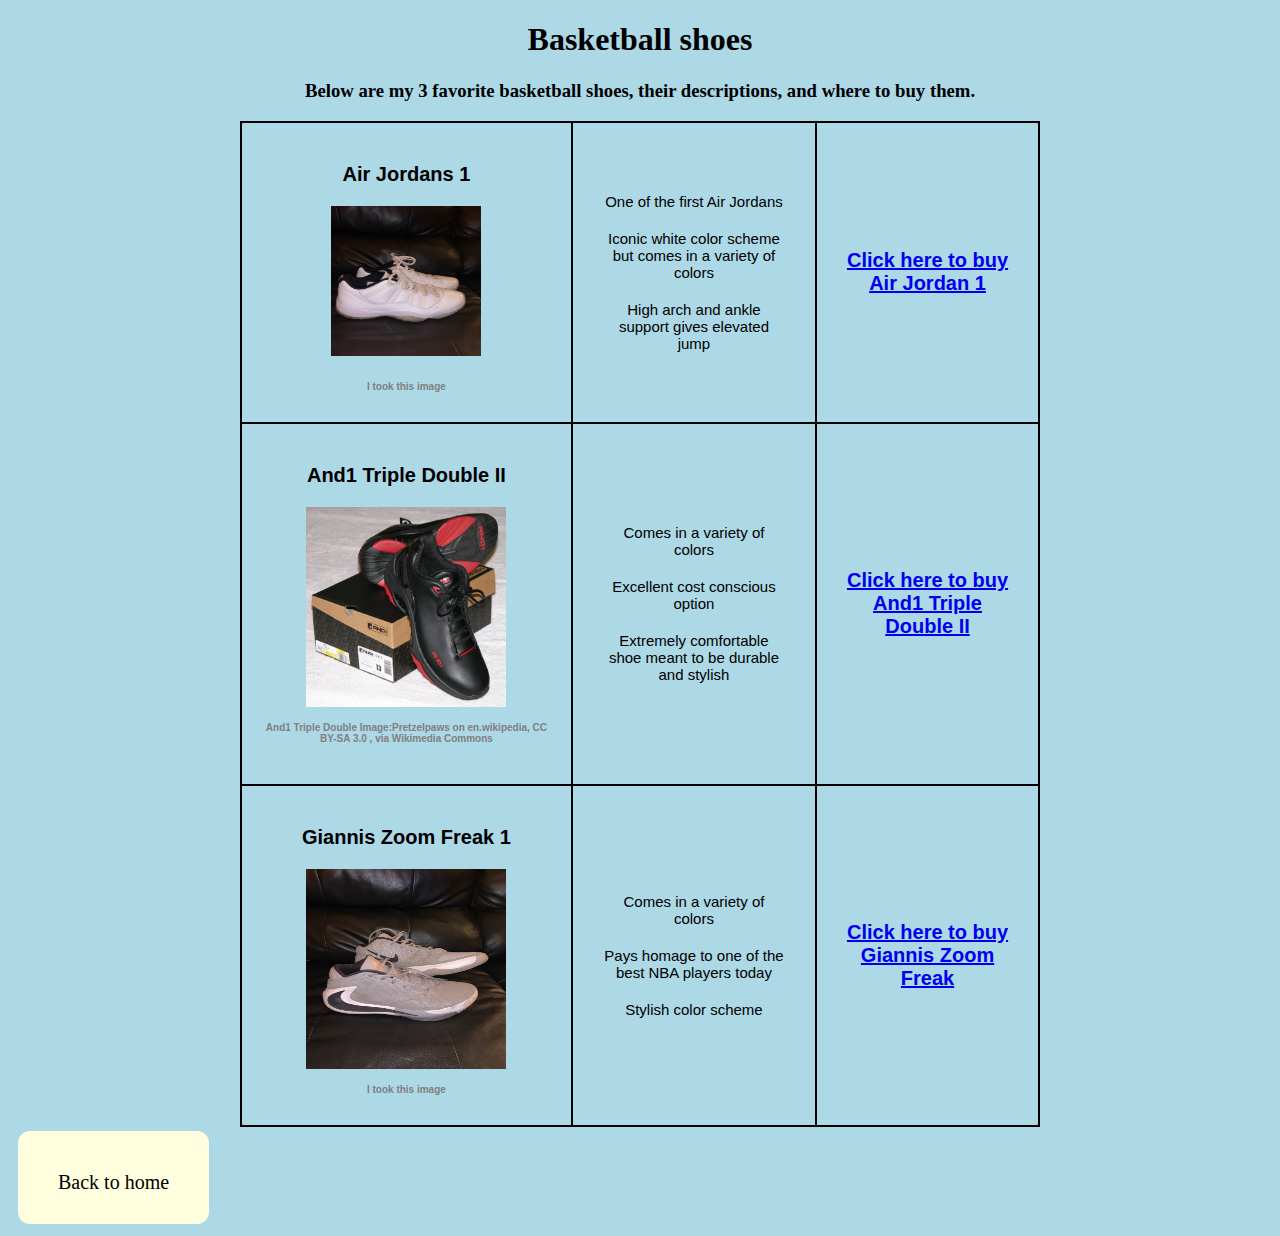
<file: basketball.html>
<!DOCTYPE html>

<html>
  <head>
    <title>Arun's favorite shoes - Basketball shoes</title>
    <link href="styles.css" rel="stylesheet">
  </head>

  <body>
  <h1 class="h1">Basketball shoes</h1>
  <h3 class="h3">Below are my 3 favorite basketball shoes, their descriptions, and where to buy them.</h3>

  <table class="shoe-table">

    <tr>
      <th class="shoe-table">
        <p>Air Jordans 1<p>
        <image src="11s.jpg" width="150" height="150" alt="White Jordan 1s">
        <p class="attribution"> I took this image</p>
      </th>

      <th class="description-table">
        <dl>
          <dt class="desc-list">One of the first Air Jordans</dt>
          <dt class="desc-list">Iconic white color scheme but comes in a variety of colors</dt>
          <dt class="desc-list">High arch and ankle support gives elevated jump</dt>

        </dl>
      </th>

      <th class="shoe-table">
        <a href="https://www.nike.com/w/jordan-1-shoes-4fokyzy7ok">
        Click here to buy Air Jordan 1
       </a>
      </th>
    </tr>

    <tr>

      <th class="shoe-table">
        <p>And1 Triple Double II</p>
        <image src="and1.jpeg" width="200" height="200" alt="Black and Red And1 Triple Double II">
        <p class="attribution">And1 Triple Double Image:Pretzelpaws on en.wikipedia, CC BY-SA 3.0 <http://creativecommons.org/licenses/by-sa/3.0/>, via Wikimedia Commons<p>
      </th>

      <th class="description-table">
        <!-- use description list tag -->
        <dl>
          <dt class="desc-list">Comes in a variety of colors</dt>
          <dt class="desc-list">Excellent cost conscious option</dt>
          <dt class="desc-list">Extremely comfortable shoe meant to be durable and stylish</dt>
        </dl>

      </th>

      <th class="shoe-table">
        <a href="https://www.ebay.com/itm/183550072295"> Click here to buy And1 Triple Double II </a>
      </th>
    </tr>

    <tr>
    <th class="shoe-table">
      <p>Giannis Zoom Freak 1</p>
      <image src="Giannis.jpg" width="200" height="200" alt="Giannis Zoom Freak 1 Grey">
      <p class="attribution">I took this image </p>
    </th>

    <th class="shoe-table">
      <dl>
        <dt class="desc-list">Comes in a variety of colors</dt>
        <dt class="desc-list">Pays homage to one of the best NBA players today</dt>
        <dt class="desc-list">Stylish color scheme</dt>
      </dl>
    </th>

    <th class="shoe-table">
      <a href="https://www.nike.com/basketball/zoom-freak-1"> Click here to buy Giannis Zoom Freak</a>
    </th>
    </tr>
  </table>

  <nav>
  <a href="index.html" class="button">Back to home</a>
  </nav>

  </body>
</html>
</file>
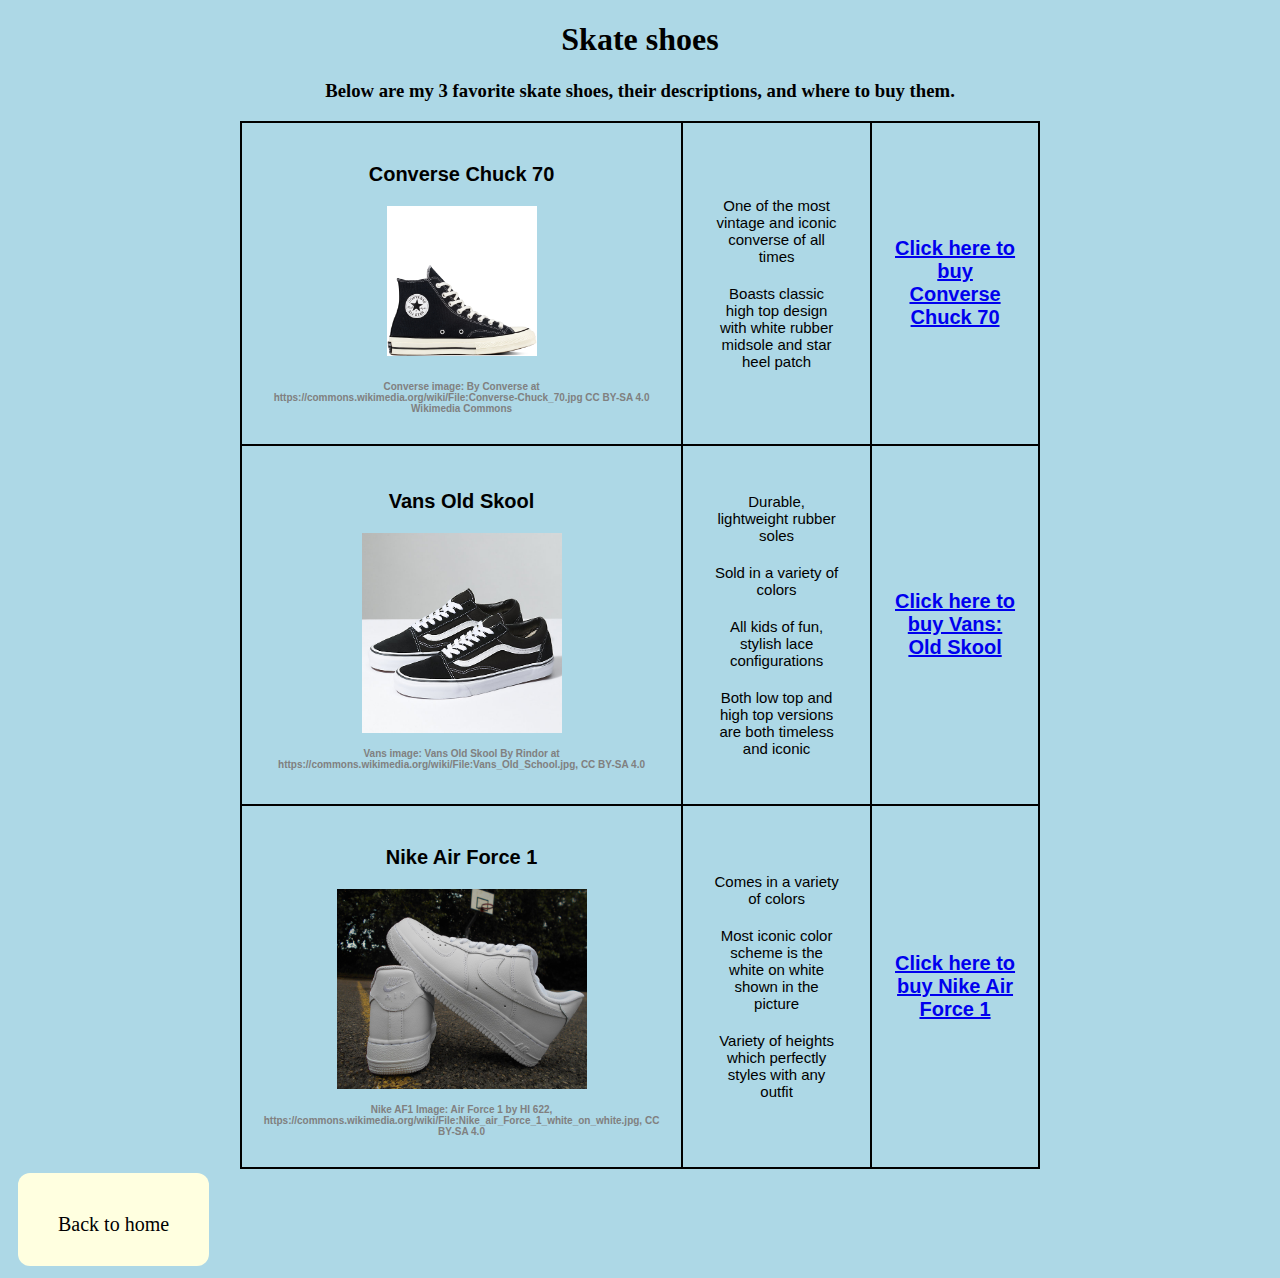
<file: skate.html>
<!DOCTYPE html>

<html>
  <head>
    <title>Arun's favorite shoes - skate shoes</title>
    <link href="styles.css" rel="stylesheet">
  </head>

  <body>
  <h1 class="h1">Skate shoes</h1>
  <h3 class="h3">Below are my 3 favorite skate shoes, their descriptions, and where to buy them.</h3>

  <table class="shoe-table">

    <tr>
      <th class="shoe-table">
        <p>Converse Chuck 70<p>
        <image src="converse.jpeg" width="150" height="150" alt="Black and White Converse Chuck 70">
        <p class="attribution"> Converse image: By Converse at https://commons.wikimedia.org/wiki/File:Converse-Chuck_70.jpg CC BY-SA 4.0  Wikimedia Commons </p>
      </th>

      <th class="description-table">
        <dl>
          <dt class="desc-list">One of the most vintage and iconic converse of all times</dt>
          <dt class="desc-list">Boasts classic high top design with white rubber midsole and star heel patch</dt>
        </dl>
      </th>

      <th class="shoe-table">
        <a href="https://www.converse.com/shop/chuck-70-shoes?cp=PSH_PRF_CNV_NA_US_EN_20200811_RISE_CoreChuck70_X_X_X_X_Google_X_X_chuck%2070_Chuck+70+-+General_X_X_bpcorechuck70&matchtype=e&device=c&gclid=CjwKCAiA1JGRBhBSEiwAxXblwWiVROdGNer8zbV5xniyc2L5m8lGW4K6QlE2m5-1AGyS5kogRWdIUBoC_jQQAvD_BwE&gclsrc=aw.ds">
        Click here to buy Converse Chuck 70
       </a>
      </th>
    </tr>

    <tr>

      <th class="shoe-table">
        <p>Vans Old Skool</p>
        <image src="Vans_Old_School.jpeg" width="200" height="200" alt="Black and white Old Skool Vans">
        <p class="attribution">Vans image: Vans Old Skool By Rindor at https://commons.wikimedia.org/wiki/File:Vans_Old_School.jpg, CC BY-SA 4.0</p>
      </th>

      <th class="description-table">
        <!-- use description list tag -->
        <dl>
          <dt class="desc-list">Durable, lightweight rubber soles</dt>
          <dt class="desc-list">Sold in a variety of colors</dt>
          <dt class="desc-list">All kids of fun, stylish lace configurations</dt>
          <dt class="desc-list">Both low top and high top versions are both timeless and iconic</dt>
        </dl>

      </th>

      <th class="shoe-table">
        <a href="https://www.vans.com/shop/suede-canvas-old-skool"> Click here to buy Vans: Old Skool </a>
      </th>
    </tr>

    <tr>
    <th class="shoe-table">
      <p>Nike Air Force 1</p>
      <image src="AF1.jpeg" width="250" height="200" alt="White on white Nike Air Force 1">
      <p class="attribution">Nike AF1 Image: Air Force 1 by HI 622, https://commons.wikimedia.org/wiki/File:Nike_air_Force_1_white_on_white.jpg, CC BY-SA 4.0 </p>
    </th>

    <th class="shoe-table">
      <dl>
        <dt class="desc-list">Comes in a variety of colors</dt>
        <dt class="desc-list">Most iconic color scheme is the white on white shown in the picture</dt>
        <dt class="desc-list">Variety of heights which perfectly styles with any outfit</dt>
      </dl>
    </th>

    <th class="shoe-table">
      <a href="https://www.nike.com/w/air-force-1-shoes-5sj3yzy7ok?cp=15839883195_search_%7Cnike+air+force+ones%7CGOOGLE%7C71700000042134106%7CAll_X_X_X_X-Device_X_AF1-General_Exact%7Ce%7Cc&gclsrc=aw.ds&&gclid=CjwKCAiA1JGRBhBSEiwAxXblwXGsjmWWATvTTRWCOc3tj088z_yKpK51Xb_zOeJ5ZmAfP25KM3F4KRoClnoQAvD_BwE&gclsrc=aw.ds"> Click here to buy Nike Air Force 1</a>
    </th>
    </tr>
  </table>

  <nav>
  <a href="index.html" class="button">Back to home</a>
  </nav>

  </body>
</html>
</file>
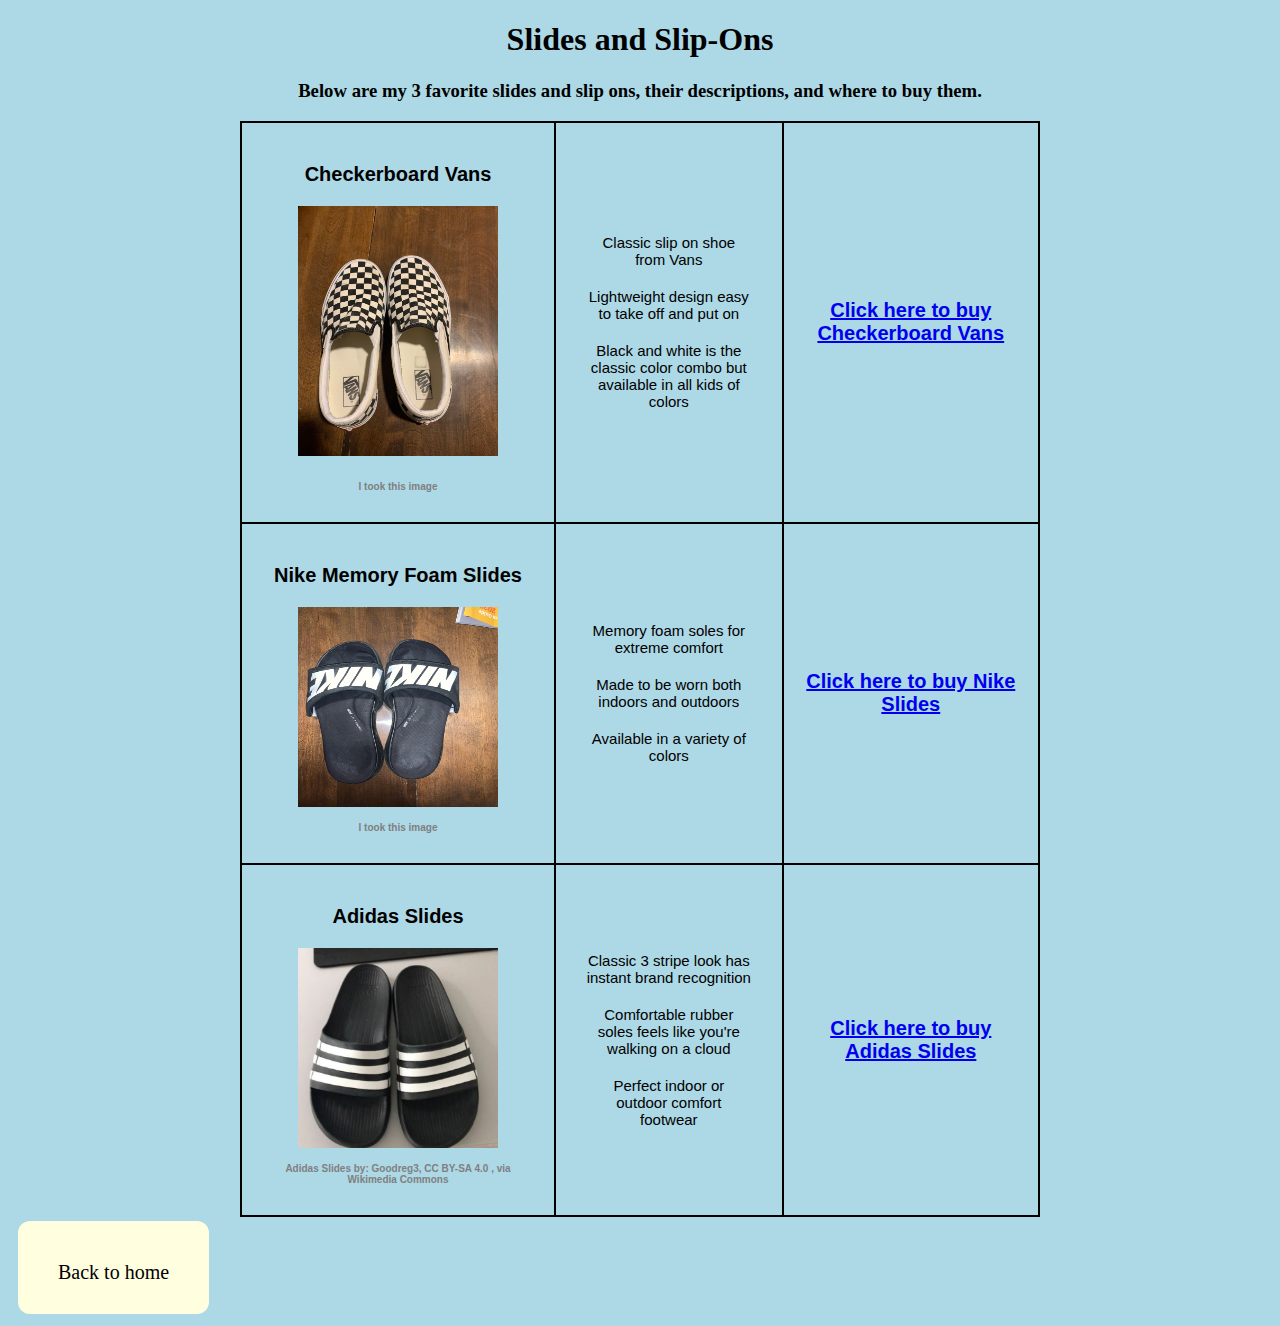
<file: slides.html>
<!DOCTYPE html>

<html>
  <head>
    <title>Arun's favorite shoes - Slides and Slip Ons</title>
    <link href="styles.css" rel="stylesheet">
  </head>

  <body>
  <h1 class="h1">Slides and Slip-Ons</h1>
  <h3 class="h3">Below are my 3 favorite slides and slip ons, their descriptions, and where to buy them.</h3>

  <table class="shoe-table">

    <tr>
      <th class="shoe-table">
        <p>Checkerboard Vans<p>
        <image src="checkerboard.jpg" width="200" height="250" alt="Black and White Checkerboard Vans Slip ons">
        <p class="attribution"> I took this image </p>
      </th>

      <th class="description-table">
        <dl>
          <dt class="desc-list">Classic slip on shoe from Vans</dt>
          <dt class="desc-list">Lightweight design easy to take off and put on</dt>
          <dt class="desc-list">Black and white is the classic color combo but available in all kids of colors</dt>
        </dl>
      </th>

      <th class="shoe-table">
        <a href="https://www.vans.com/shop/shoes-classics-classic-slip-on?icn=homepage_aem_slipon">
        Click here to buy Checkerboard Vans
       </a>
      </th>
    </tr>

    <tr>

      <th class="shoe-table">
        <p>Nike Memory Foam Slides</p>
        <image src="memfoam.jpg" width="200" height="200" alt="Nike Memory Foam Slides">
        <p class="attribution">I took this image</p>
      </th>

      <th class="description-table">
        <!-- use description list tag -->
        <dl>
          <dt class="desc-list">Memory foam soles for extreme comfort</dt>
          <dt class="desc-list">Made to be worn both indoors and outdoors</dt>
          <dt class="desc-list">Available in a variety of colors</dt>
        </dl>

      </th>

      <th class="shoe-table">
        <a href="https://www.nike.com/w/mens-sandals-slides-fl76znik1?cp=13507583580_search_%7CDYNAMIC+SEARCH+ADS%7CGOOGLE%7C71700000058932964%7CAll_X_X_X_X-Device_X_LifestyleShoes_DSA%7C%7Cc&gclsrc=aw.ds&&gclid=CjwKCAiA4KaRBhBdEiwAZi1zzqql4guPTXmMYHV7lx2NkZ6ifhOzdItcW6sWg8TfCLlqTCS1kon1YhoCUA4QAvD_BwE&gclsrc=aw.dsl"> Click here to buy Nike Slides </a>
      </th>
    </tr>

    <tr>
    <th class="shoe-table">
      <p>Adidas Slides</p>
      <image src="adidas.jpeg" width="200" height="200" alt="Black and White Adidas Slides">
      <!-- <image src="adidas.jpeg" width="200" height="200" alt="Nike Memory Foam Slides"> -->
      <p class="attribution">Adidas Slides by: Goodreg3, CC BY-SA 4.0 <https://creativecommons.org/licenses/by-sa/4.0>, via Wikimedia Commons </p>
    </th>

    <th class="shoe-table">
      <dl>
        <dt class="desc-list">Classic 3 stripe look has instant brand recognition</dt>
        <dt class="desc-list">Comfortable rubber soles feels like you're walking on a cloud</dt>
        <dt class="desc-list">Perfect indoor or outdoor comfort footwear</dt>
      </dl>
    </th>

    <th class="shoe-table">
      <a href="https://www.adidas.com/us/slides?af_channel=Search&af_click_lookback=30d&af_reengagement_window=30d&c=Shoes-Shoes-B-Exact-2&cm_mmc=AdieSEM_Google-_-Shoes-Shoes-B-Exact-2-_-Shoes-Slides-X-General-_-43700046190353712&cm_mmca1=US&cm_mmca2=&ds_agid=58700005227993942&gclid=CjwKCAiA4KaRBhBdEiwAZi1zzunJnT63FWSkEFsEjlXD-CPyRn_q2hfvc1g-Fz8YhBMUPCt0QJvJuhoCiNcQAvD_BwE&gclsrc=aw.ds&is_retargeting=true&pid=googleadwords_temp"> Click here to buy Adidas Slides</a>
    </th>
    </tr>
  </table>

  <nav>
  <a href="index.html" class="button">Back to home</a>
  </nav>

  </body>
</html>
</file>
<file: styles.css>
body {
  background-color: lightblue;
}

.h1{
  text-align: center;
}

.h3{
  text-align:center;
}

.button{
  background-color: #ffffe0;
  border: none;
  border-radius: 12px;
  color: black;
  padding: 40px;
  padding-bottom: 30px;
  text-align: center;
  text-decoration: none;
  display: inline-block;
  font-size: 20px;
  margin: 4px 10px;
  cursor: pointer;
}

.center {
  margin: 0;
  position: absolute;
  top: 50%;
  left: 50%;
  -ms-transform: translate(-50%, -50%);
  transform: translate(-50%, -50%);
}

.shoe-table {
  width: 800px;
  margin: auto;
  font-size: 20px;
  font-family: Arial;
  padding: 20px;
  text-align: center;
  border: 2px solid #000;
  border-collapse: collapse;
}

.description-table {
  width: 800px;
  margin: auto;
  font-size: 17px;
  font-family: Arial;
  padding: 20px;
  text-align: center;
  border: 2px solid #000;
  border-collapse: collapse;
}

.attribution
{
  font-size: 10px;
  color: #808080;
}

.desc-list{
  font-size: 15px;
  font-weight: normal;
  padding: 10px;
}


.upper-center {
  margin: 0;
  position: absolute;
  top: 25%;
  left: 50%;
  -ms-transform: translate(-50%, -50%);
  transform: translate(-50%, -50%);
}
</file>
